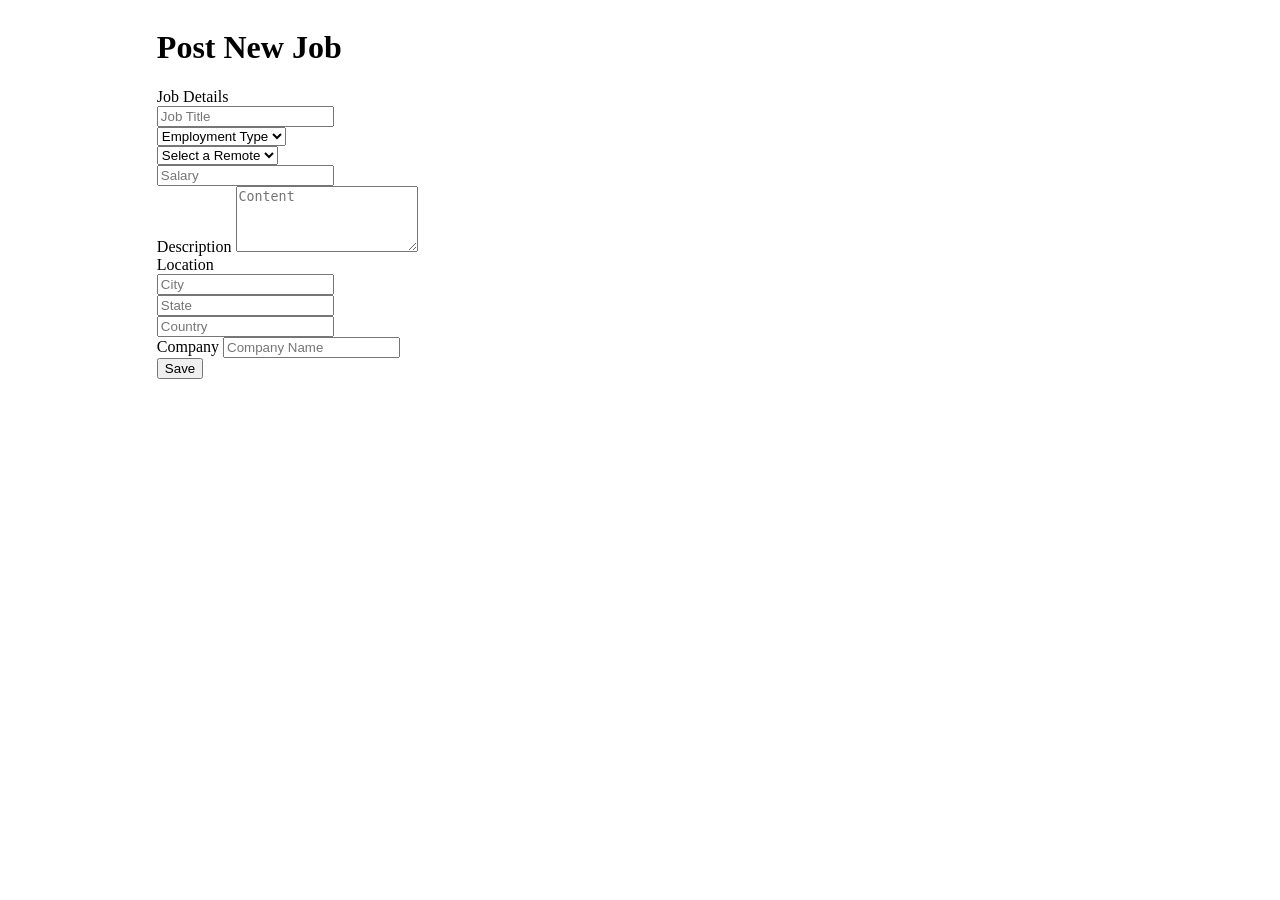
<file: src/main/resources/templates/add-jobs.html>
<!DOCTYPE html>
<html xmlns="http://www.w3.org/1999/xhtml" xmlns:th="http://www.thymeleaf.org" xmlns:sec="http://www.thymeleaf.org/extras/spring-security">
<head>


    <link th:rel="stylesheet" type="text/css" media="all" th:href="@{/summernote/summernote-lite.min.css}"/>
    <link th:rel="stylesheet" th:href="@{/webjars/bootstrap/css/bootstrap.min.css} "/>
    <link rel="stylesheet" type="text/css" media="all"  th:href="@{/css/font-awesome.min.css}" />
    <link rel="stylesheet" type="text/css" media="all"  th:href="@{/css/style.css}" />
    <link rel="stylesheet" type="text/css" media="all"  th:href="@{/css/styles.css}" />
    <meta charset="ISO-8859-1">
    <title>Profile Setup</title>
</head>

<body>

<div style="display: flex">
    <div class="col-md-5 coffee_mug_background">
        <div class="logo_left mt-3 pt-4 ms-5 pl-5">
            <a th:href="@{/}" style="text-decoration: none;">
            <h2 class="logo" style="color: white">
            NextHire <span class="logo_com">.com</span>
            </h2>
            </a>
        </div>
    </div>
    <div class="col-md-7 container myForm">
        <form id="job-main-form" th:action="@{/dashboard/addNew}" th:object="${jobPostActivity}" method="post" class="job-add-form">
            <input hidden type="text" th:field="*{jobPostId}" >
            <input hidden type="text" th:field="*{jobLocationId.Id}" >
            <input hidden type="text" th:field="*{jobCompanyId.Id}" >
            <div class="row">
                <div class="col-lg-12">
                    <div class="d-flex justify-content-center pt-3">
                        <h1 class="heading_font font-weight-bold">Post New Job</h1>
                    </div>
                </div>
            </div>
            <label class="heading_font font_sub_heading_color">Job Details</label>
            <div class="row" >
                <div class="col-lg-12 form-group">
                    <input id="title" type="text" th:field="*{jobTitle}" class="form-control" placeholder="Job Title">
                </div>
            </div>

            <div class="row">
                <div class="col-md-4 form-group">
                    <select id="type" th:field="*{jobType}" class="form-control">
                        <option value="" >Employment Type</option>
                        <option th:value="Full-time" >Full-time</option>
                        <option th:value="Part-time" >Part-time</option>
                        <option th:value="Freelance" >Freelance</option>
                        <option th:value="Internship" >Internship</option>
                    </select>
                </div>
                <div class="col-md-4 form-group">
                    <select id="remote" th:field="*{remote}" class="form-control">
                        <option value="">Select a Remote</option>
                        <option th:value="Remote-Only">Remote-Only</option>
                        <option th:value="Office-Only">Office-Only</option>
                        <option th:value="Partial-Remote"> Partial-Remote</option>
                    </select>
                </div>
                <div class="col-md-4 form-group">
                    <input id="salary" th:field="*{salary}" type="text" class="form-control" placeholder="Salary">
                </div>
            </div>
            <div class="row">
                <div class="col-md-12 form-group">
                    <label class="mt-2 heading_font font_sub_heading_color">Description</label>
                    <textarea type="text" rows="4" id="content" placeholder="Content" class="form-control"
                              th:field="*{descriptionOfJob}" autocomplete="off"></textarea>
                </div>
            </div>

            <label class="mt-2 heading_font font_sub_heading_color">Location</label>
            <div class="row" >
                <div class="col-md-4 form-group">
                    <input th:field="*{jobLocationId.city}" id="city" type="text"  class="form-control" placeholder="City">
                </div>
                <div class="col-md-4 form-group">
                    <input id="state" th:field="*{jobLocationId.state}" type="text"  class="form-control" placeholder="State">
                </div>
                <div class="col-md-4 form-group">
                    <input id="country" th:field="*{jobLocationId.country}" type="text"  class="form-control" placeholder="Country">
                </div>
            </div>
            <div class="row">
                <div class="col-lg-12 form-group">
                    <label class="mt-2 heading_font font_sub_heading_color">Company</label>
                    <input id="companyName" th:field="*{jobCompanyId.name}" type="text" class="form-control" placeholder="Company Name">
                </div>
            </div>

            <div class="row mt-4" >
                <div class="col d-flex justify-content-center">
                    <button type="submit" name="submit" class="btn btn-primary base_button px-4 py-2 mb-5">Save</button>
                </div>
            </div>
        </form>

    </div>
</div>

<script type="text/javascript" th:src="@{/webjars/jquery/jquery.min.js}"></script>
<script type="text/javascript" th:src="@{/webjars/popper.js/umd/popper.min.js}"></script>
<script type="text/javascript" th:src="@{/webjars/bootstrap/js/bootstrap.min.js}"></script>
<script type="text/javascript" th:src="@{/summernote/summernote-lite.min.js}"></script>
<script type="text/javascript" th:src="@{/js/main.js}"></script>

<script>
console.log($('#content'));
    $('#content').summernote({
        height: 100
    });
</script>

</body>
</html>
</file>
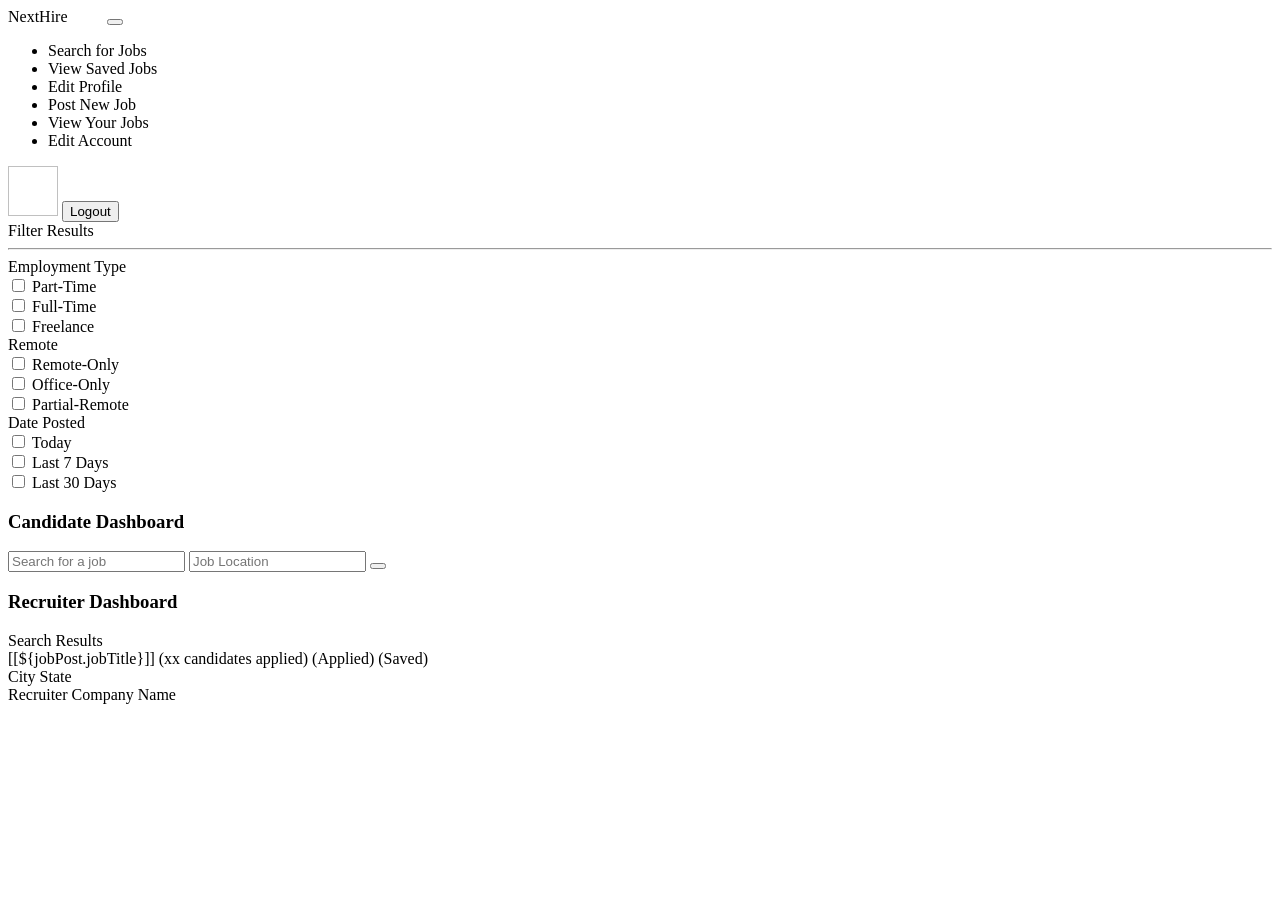
<file: src/main/resources/templates/dashboard.html>
<!DOCTYPE html>
<html xmlns="http://www.w3.org/1999/xhtml"
      xmlns:th="http://www.thymeleaf.org"
      xmlns:layout="http://www.ultraq.net.nz/thymeleaf/layout"
      xmlns:sec="http://www.thymeleaf.org/extras/spring-security">
<head>
    <meta charset="UTF-8"/>
    <title>Dashboard</title>
    <meta charset="utf-8"/>
    <meta http-equiv="x-ua-compatible" content="ie=edge"/>
    <meta name="description" content=""/>
    <meta name="viewport" content="width=device-width, initial-scale=1"/>

    <link rel="stylesheet" type="text/css" media="all" th:href="@{/css/styles.css}"/>
    <link th:rel="stylesheet" th:href="@{/webjars/bootstrap/css/bootstrap.min.css} "/>
    <link th:rel="stylesheet" th:href="@{/webjars/font-awesome/css/all.css}"/>

</head>

<body>
<header class="navbar navbar-expand-lg navbar-dark">
    <label class="mt-2 ms-5 font-weight-bold h5"
    ><a th:href="@{/dashboard/}">NextHire</a
    ><span class="logo_com font-weight-bold h5" style="color: white">
          .com</span
    ></label
    >
    <button
            class="navbar-toggler"
            type="button"
            data-toggle="collapse"
            data-target="#navbarTogglerDemo02"
            aria-controls="navbarTogglerDemo02"
            aria-expanded="false"
            aria-label="Toggle navigation"
    >
        <span class="navbar-toggler-icon"></span>
    </button>

    <div class="collapse navbar-collapse" id="navbarToggler">
        <ul class="navbar-nav m-auto mt-2 mt-lg-0">

            <li class="nav-item active">
                <a sec:authorize="hasAuthority('Job Seeker')" class="nav-link" th:href="@{/dashboard/}"
                ><i class="fas fa-search"></i>Search for Jobs</a
                >
            </li>
            <li class="nav-item ">
                <a sec:authorize="hasAuthority('Job Seeker')" class="nav-link" th:href="@{/saved-jobs/}">
                    <i class="fa-solid fa-eye"></i>View Saved Jobs</a>
            </li>
            <li class="nav-item ">
                <a sec:authorize="hasAuthority('Job Seeker')" class="nav-link" th:href="@{/job-seeker-profile/}">
                    <i class="fa-solid fa-pencil"></i>Edit Profile</a>
            </li>

            <li class="nav-item ">
                <a sec:authorize="hasAuthority('Recruiter')" class="nav-link" th:href="@{/dashboard/add}"
                ><i class="fa-solid fa-file-circle-plus"></i>Post New Job</a
                >
            </li>
            <li class="nav-item active">
                <a sec:authorize="hasAuthority('Recruiter')" class="nav-link" th:href="@{/dashboard/}"
                > <i class="fa-solid fa-eye"></i>View Your Jobs</a
                >
            </li>
            <li class="nav-item ">
                <a sec:authorize="hasAuthority('Recruiter')" class="nav-link" th:href="@{/recruiter-profile/}"
                > <i class="fa-solid fa-pencil"></i>Edit Account</a
                >
            </li>

        </ul>

        <img
                class="rounded-circle me-3"
                height="50px"
                width="50x"
                th:if="${user.photosImagePath!=null}"
                th:src="@{${user?.photosImagePath}}"
        />

        <label th:if="${user.firstName != null && user.lastName != null}"
               th:text="${user.firstName+' '+user.lastName}"
               class="nav-item nav-link px-2 me-3">
        </label>

        <label th:unless="${user.firstName != null && user.lastName != null}" th:text="${username}"
               class="nav-item nav-link px-2 me-3"></label>

        <button class="myBtn-light me-5" onclick="window.location.href='/logout'">Logout</button>
    </div>
</header>

<section class="section">
    <div class="sidenav px-5">

        <div sec:authorize="hasAuthority('Job Seeker')">

            <label class="text-uppercase color-dull font-weight-bold">Filter Results</label>
            <hr/>
            <form id="myForm" th:action="@{/dashboard/}">

                <div class="row">
                    <div class="col-lg-12">
                        <label>Employment Type</label>
                        <div class="form-check">
                            <input
                                    class="form-check-input"
                                    type="checkbox"
                                    th:checked="${partTime}"
                                    id="Part-time"
                                    name="partTime"
                                    th:value="Part-Time"
                            />
                            <label class="form-check-label" for="Part-time">
                                Part-Time
                            </label>
                        </div>
                        <div class="form-check">
                            <input
                                    class="form-check-input"
                                    type="checkbox"
                                    id="full-time"
                                    th:checked="${fullTime}"
                                    name="fullTime"
                                    th:value="Full-Time"
                            />
                            <label class="form-check-label" for="full-time">
                                Full-Time
                            </label>
                        </div>
                        <div class="form-check">
                            <input
                                    class="form-check-input"
                                    type="checkbox"
                                    value=""
                                    id="freelance"
                                    th:value="Freelance"
                                    name="freelance"
                                    th:checked="${freelance}"
                            />
                            <label class="form-check-label" for="freelance">
                                Freelance
                            </label>
                        </div>
                    </div>
                    <div class="col-lg-12">

                        <label>Remote</label>
                        <div class="form-check">
                            <input
                                    class="form-check-input"
                                    type="checkbox"
                                    id="remote-only"
                                    th:value="Remote-Only"
                                    name="remoteOnly"
                                    th:checked="${remoteOnly}"
                            />
                            <label class="form-check-label" for="remote-only">
                                Remote-Only
                            </label>
                        </div>
                        <div class="form-check">
                            <input
                                    class="form-check-input"
                                    type="checkbox"
                                    id="Office-Only"
                                    th:value="Office-Only"
                                    name="officeOnly"
                                    th:checked="${officeOnly}"
                            />
                            <label class="form-check-label" for="Office-Only">
                                Office-Only
                            </label>
                        </div>
                        <div class="form-check">
                            <input
                                    class="form-check-input"
                                    type="checkbox"
                                    id="partial-remote"
                                    th:value="Partial-Remote"
                                    name="partialRemote"
                                    th:checked="${partialRemote}"
                            />
                            <label class="form-check-label" for="partial-remote">
                                Partial-Remote
                            </label>
                        </div>

                    </div>
                    <div class="col-lg-12">
                        <label>Date Posted</label>
                        <div class="form-check">
                            <input
                                    class="form-check-input"
                                    type="checkbox"
                                    id="today"
                                    name="today"
                                    th:checked="${today}"
                            />
                            <label class="form-check-label" for="today"> Today </label>
                        </div>
                        <div class="form-check">
                            <input
                                    class="form-check-input"
                                    type="checkbox"
                                    id="7days"
                                    name="days7"
                                    th:checked="${days7}"
                            />
                            <label class="form-check-label" for="7days">
                                Last 7 Days
                            </label>
                        </div>
                        <div class="form-check">
                            <input
                                    class="form-check-input"
                                    type="checkbox"
                                    id="30days"
                                    name="days30"
                                    th:checked="${days30}"
                            />
                            <label class="form-check-label" for="30days">
                                Last 30 Days
                            </label>
                        </div>
                    </div>
                </div>
                <input id="hidJob" name="job" th:value="${job}" hidden>
                <input id="hidLoc" name="location" th:value="${location}" hidden>
            </form>
        </div>

    </div>


    <article>

        <div class="box" sec:authorize="hasAuthority('Job Seeker')">
            <h1 class="primary-title">Candidate Dashboard</h1>
            <div class="inner">
                <input id="job" class="radius-left" type="text" placeholder="Search for a job" name="job"
                       th:value="${job}"/>
                <input id="loc" class="" type="text" placeholder="Job Location" name="location" th:value="${location}"/>
                <button class="radius-right" type="submit" form="myForm"><i class="fa fa-search"></i></button>
            </div>
        </div>

        <div class="box" sec:authorize="hasAuthority('Recruiter')">
            <h1 class="primary-title">Recruiter Dashboard</h1>
        </div>
        <div class="box mt-3">
            <label class="large-label px-3 mb-3" sec:authorize="hasAuthority('Job Seeker')">Search Results</label>
            <th:block th:each="jobPost:${jobPost}">
                <a
                        th:href="@{/job-details-apply/{id}(id=${jobPost.jobPostId})}"
                        style="text-decoration: none; color: black"
                >
                    <div
                            onclick="window.location=/job-details-apply/{id}(id=${jobPost.jobPostId})"
                            class="job-row"
                    >
                        <div class="row">
                            <div class="col-md-4">
                                <label class="job-title text-left">
                                    [[${jobPost.jobTitle}]]
                                    <span
                                            class="title-span"
                                            sec:authorize="hasAuthority('Recruiter')"
                                            th:text="'('+ @{${jobPost.totalCandidates}}+' Candidates Applied)'"
                                    >(xx candidates applied)</span
                                    >
                                    <span
                                            class="title-span"
                                            sec:authorize="hasAuthority('Job Seeker')"
                                            th:if="${jobPost.isActive == true}"
                                    >(Applied)</span
                                    >
                                    <span
                                            class="title-span"
                                            sec:authorize="hasAuthority('Job Seeker')"
                                            th:if="${jobPost.isSaved == true}"
                                    >(Saved)</span
                                    >
                                </label>
                            </div>
                            <div class="col-md-4 text-center">
                                <label
                                        th:text="${jobPost.jobLocationId.city+', '+ jobPost.jobLocationId.state}"
                                >
                                    City State</label
                                >
                            </div>
                            <div class="col-md-4 text-right">
                                <label th:text="@{${jobPost.jobCompanyId.name}}"
                                >Recruiter Company Name</label
                                >
                            </div>
                        </div>
                    </div>
                </a>
            </th:block>
        </div>
    </article>
</section>

<script
        type="text/javascript"
        th:src="@{/webjars/jquery/jquery.min.js}"
></script>
<script
        type="text/javascript"
        th:src="@{/webjars/bootstrap/js/bootstrap.min.js}"
></script>

<script type="text/javascript" th:src="@{/js/main.js}"></script>
<script>
    $('#job').change(function() {
      $('#hidJob').val($(this).val());
    });
    $('#loc').change(function() {
      $('#hidLoc').val($(this).val());
    });
</script>

</body>
</html>
</file>
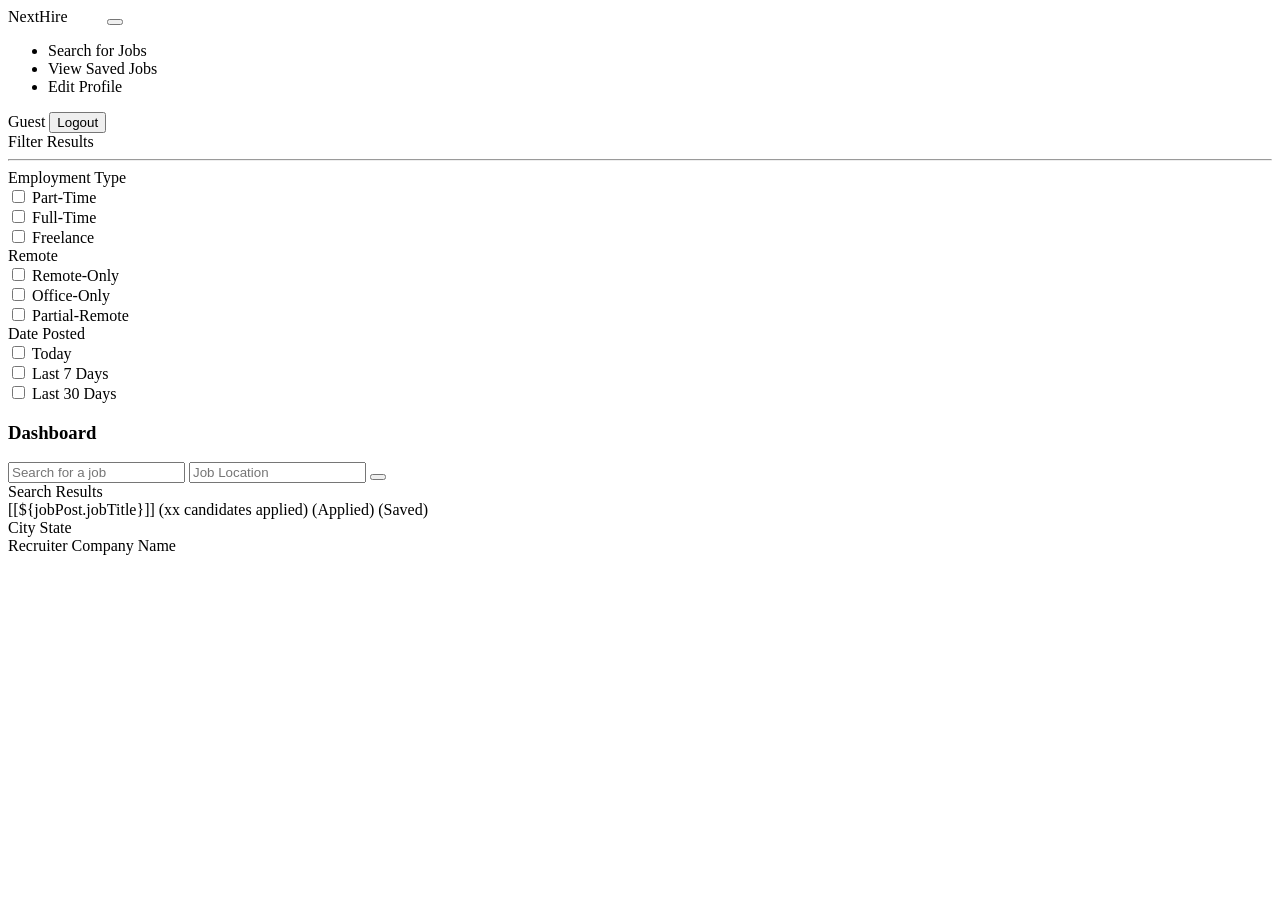
<file: src/main/resources/templates/global-search.html>
<!DOCTYPE html>
<html xmlns="http://www.w3.org/1999/xhtml"
      xmlns:th="http://www.thymeleaf.org"
      xmlns:layout="http://www.ultraq.net.nz/thymeleaf/layout"
      xmlns:sec="http://www.thymeleaf.org/extras/spring-security">
<head>
    <meta charset="UTF-8"/>
    <title>Dashboard</title>
    <meta charset="utf-8"/>
    <meta http-equiv="x-ua-compatible" content="ie=edge"/>
    <meta name="description" content=""/>
    <meta name="viewport" content="width=device-width, initial-scale=1"/>

    <link rel="stylesheet" type="text/css" media="all" th:href="@{/css/styles.css}"/>
    <link th:rel="stylesheet" th:href="@{/webjars/bootstrap/css/bootstrap.min.css} "/>
    <link th:rel="stylesheet" th:href="@{/webjars/font-awesome/css/all.css}"/>

</head>

<body>
<header class="navbar navbar-expand-lg navbar-dark">
    <label class="mt-2 ms-5 font-weight-bold h5"
    ><a th:href="@{/dashboard/}">NextHire</a
    ><span class="logo_com font-weight-bold h5" style="color: white">
          .com</span
    ></label
    >
    <button
            class="navbar-toggler"
            type="button"
            data-toggle="collapse"
            data-target="#navbarTogglerDemo02"
            aria-controls="navbarTogglerDemo02"
            aria-expanded="false"
            aria-label="Toggle navigation"
    >
        <span class="navbar-toggler-icon"></span>
    </button>

    <div class="collapse navbar-collapse" id="navbarToggler">
        <ul class="navbar-nav m-auto mt-2 mt-lg-0">

            <li class="nav-item active">
                <a class="nav-link" th:href="@{/dashboard/}"
                ><i class="fas fa-search"></i>Search for Jobs</a
                >
            </li>
            <li class="nav-item ">
                <a class="nav-link" th:href="@{/saved-jobs/}">
                    <i class="fa-solid fa-eye"></i>View Saved Jobs</a>
            </li>
            <li class="nav-item ">
                <a class="nav-link" th:href="@{/job-seeker-profile/}">
                    <i class="fa-solid fa-pencil"></i>Edit Profile</a>
            </li>


        </ul>

        <label class="nav-item nav-link px-2 me-3">Guest</label>

        <button class="myBtn-light me-5" onclick="window.location.href='/logout'">Logout</button>
    </div>
</header>
<section class="section">
    <div class="sidenav px-5">
        <div>
            <label class="text-uppercase color-dull font-weight-bold">Filter Results</label>
            <hr/>
            <form id="myForm" th:action="@{/global-search/}">
                <div class="row">
                    <div class="col-lg-12">
                        <label>Employment Type</label>
                        <div class="form-check">

                            <input
                                    class="form-check-input"
                                    type="checkbox"
                                    th:checked="${partTime}"
                                    id="part-time"
                                    name="partTime"
                                    th:value="Part-Time"
                            />
                            <label class="form-check-label" for="part-time">
                                Part-Time
                            </label>
                        </div>
                        <div class="form-check">
                            <input
                                    class="form-check-input"
                                    type="checkbox"
                                    id="full-time"
                                    th:checked="${fullTime}"
                                    name="fullTime"
                                    th:value="Full-Time"
                            />
                            <label class="form-check-label" for="full-time">
                                Full-Time
                            </label>
                        </div>
                        <div class="form-check">
                            <input
                                    class="form-check-input"
                                    type="checkbox"
                                    value=""
                                    id="freelance"
                                    th:value="Freelance"
                                    name="freelance"
                                    th:checked="${freelance}"
                            />
                            <label class="form-check-label" for="freelance">
                                Freelance
                            </label>
                        </div>
                    </div>
                    <div class="col-lg-12 mt-5">
                        <label>Remote</label>
                        <div class="form-check">
                            <input
                                    class="form-check-input"
                                    type="checkbox"
                                    id="remote-only"
                                    th:value="Remote-Only"
                                    name="remoteOnly"
                                    th:checked="${remoteOnly}"
                            />
                            <label class="form-check-label" for="remote-only">
                                Remote-Only
                            </label>
                        </div>
                        <div class="form-check">
                            <input
                                    class="form-check-input"
                                    type="checkbox"
                                    id="Office-Only"
                                    th:value="Office-Only"
                                    name="officeOnly"
                                    th:checked="${officeOnly}"
                            />
                            <label class="form-check-label" for="Office-Only">
                                Office-Only
                            </label>
                        </div>
                        <div class="form-check">
                            <input
                                    class="form-check-input"
                                    type="checkbox"
                                    id="partial-remote"
                                    th:value="Partial-Remote"
                                    name="partialRemote"
                                    th:checked="${partialRemote}"
                            />
                            <label class="form-check-label" for="partial-remote">
                                Partial-Remote
                            </label>
                        </div>
                    </div>
                    <div class="col-lg-12 mt-5 mb-5">
                        <label>Date Posted</label>
                        <div class="form-check">
                            <input
                                    class="form-check-input"
                                    type="checkbox"
                                    id="today"
                                    name="today"
                                    th:checked="${today}"
                            />
                            <label class="form-check-label" for="today"> Today </label>
                        </div>
                        <div class="form-check">
                            <input
                                    class="form-check-input"
                                    type="checkbox"
                                    id="7days"
                                    name="days7"
                                    th:checked="${days7}"
                            />
                            <label class="form-check-label" for="7days">
                                Last 7 Days
                            </label>
                        </div>
                        <div class="form-check">
                            <input
                                    class="form-check-input"
                                    type="checkbox"
                                    id="30days"
                                    name="days30"
                                    th:checked="${days30}"
                            />
                            <label class="form-check-label" for="30days">
                                Last 30 Days
                            </label>
                        </div>
                    </div>
                </div>
                <input id="hidJob" name="job" th:value="${job}" hidden>
                <input id="hidLoc" name="location" th:value="${location}" hidden>
            </form>
        </div>
    </div>

    <article>
        <div class="box">
            <h1 class="primary-title">Dashboard</h1>
            <div class="inner">
                <input id="job" class="radius-left" type="text" placeholder="Search for a job" name="job"
                       th:value="${job}"/>
                <input id="loc" class="" type="text" placeholder="Job Location" name="location" th:value="${location}"/>
                <button class="radius-right" type="submit" form="myForm"><i class="fa fa-search"></i></button>
            </div>
        </div>

        <div class="box mt-3">
            <label class="large-label px-3 mb-3">Search Results</label>
            <th:block th:each="jobPost:${jobPost}">
                <a th:href="@{/job-details-apply/{id}(id=${jobPost.jobPostId})}"
                   style=" text-decoration:none; color:black;">
                    <div onclick="window.location=/job-details-apply/{id}(id=${jobPost.jobPostId})" class="job-row">
                        <div class="row ">
                            <div class="col-md-4">
                                <label class="job-title text-left">
                                    [[${jobPost.jobTitle}]]
                                    <span class="title-span" sec:authorize="hasAuthority('Recruiter')"
                                          th:text="'('+ @{${jobPost.totalCandidates}}+' Candidates Applied)'">(xx candidates applied)</span>
                                    <span class="title-span" sec:authorize="hasAuthority('Job Seeker')"
                                          th:if="${jobPost.isActive == true}">(Applied)</span>
                                    <span class="title-span" sec:authorize="hasAuthority('Job Seeker')"
                                          th:if="${jobPost.isSaved == true}">(Saved)</span>

                                </label>
                            </div>
                            <div class="col-md-4 text-center">
                                <label th:text="${jobPost.jobLocationId.city+', '+ jobPost.jobLocationId.state}">
                                    City State</label>
                            </div>
                            <div class="col-md-4 text-right">
                                <label th:text="@{${jobPost.jobCompanyId.name}}">Recruiter Company Name</label>
                            </div>
                        </div>
                    </div>
                </a>
            </th:block>
        </div>

    </article>


</section>

<!--/ bradcam_area  -->


<script
        type="text/javascript"
        th:src="@{/webjars/jquery/jquery.min.js}"
></script>
<script
        type="text/javascript"
        th:src="@{/webjars/popper.js/umd/popper.min.js}"
></script>
<script
        type="text/javascript"
        th:src="@{/webjars/bootstrap/js/bootstrap.min.js}"
></script>
<script type="text/javascript" th:src="@{/js/main.js}"></script>

<script>

    $('#job').change(function() {
      $('#hidJob').val($(this).val());
    });
    $('#loc').change(function() {
      $('#hidLoc').val($(this).val());
    });
</script>
</body>
</html>
</file>
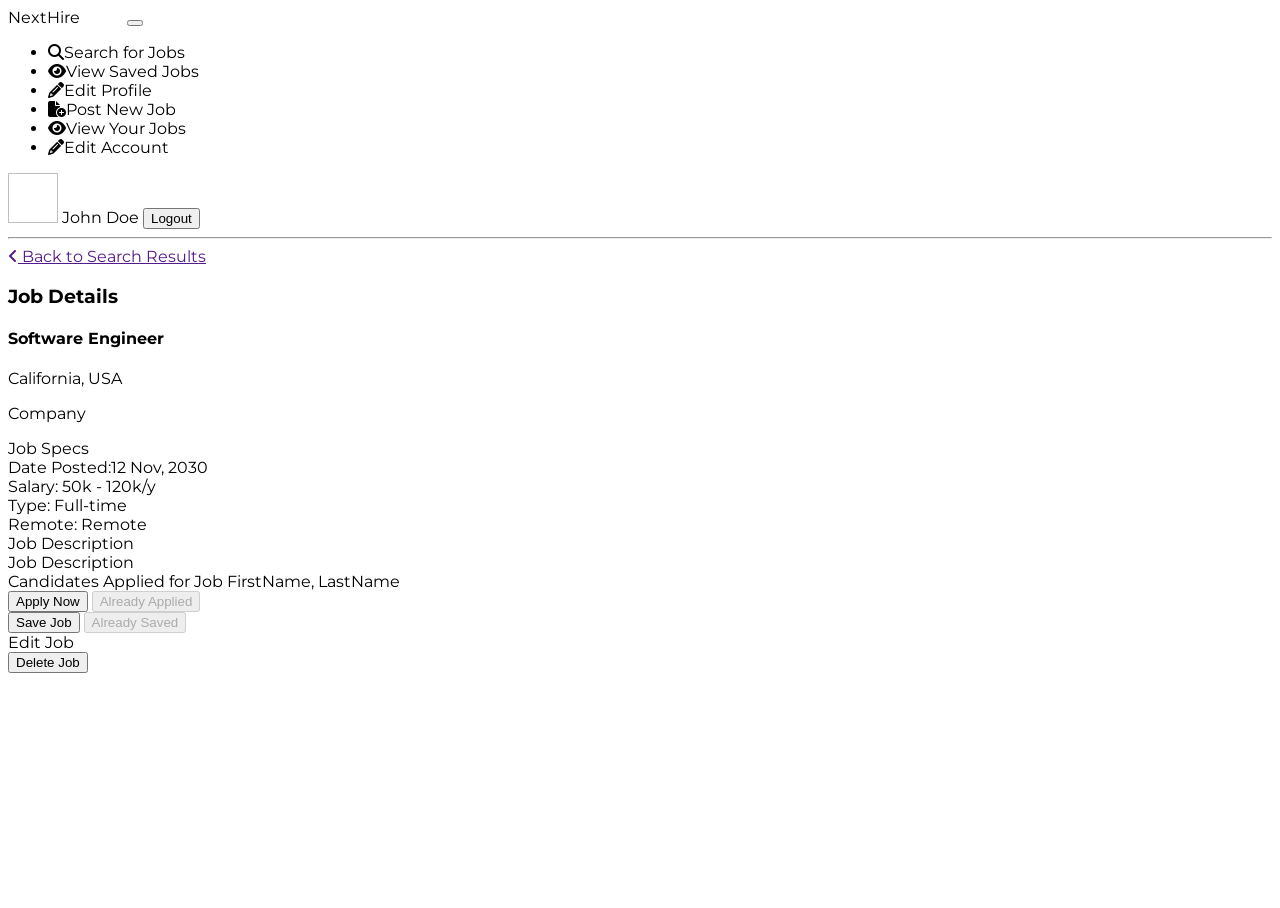
<file: src/main/resources/templates/job-details.html>
<!DOCTYPE html>
<html lang="en" xmlns="http://www.w3.org/1999/xhtml" xmlns:th="https://www.thymeleaf.org/" xmlns:sec="http://www.thymeleaf.org/extras/spring-security" style="height: 100%">
<head>
    <meta charset="UTF-8"/>
    <title>Candidate Dashboard</title>
    <meta charset="utf-8"/>
    <meta http-equiv="x-ua-compatible" content="ie=edge"/>
    <meta name="description" content=""/>
    <meta name="viewport" content="width=device-width, initial-scale=1"/>


    <link rel="stylesheet" type="text/css" media="all" th:href="@{/css/styles.css}"/>
    <link th:rel="stylesheet" th:href="@{/webjars/bootstrap/css/bootstrap.min.css} "/>
    <link rel="stylesheet" type="text/css" media="all" th:href="@{/css/font-awesome.min.css}"/>
    <link href='https://fonts.googleapis.com/css?family=Montserrat' rel='stylesheet'>
    <link rel="stylesheet" href="https://cdnjs.cloudflare.com/ajax/libs/font-awesome/6.1.1/css/all.min.css">
</head>

<body th:object="${jobDetails}" style="font-family: 'Montserrat';height: 100%">

<header class="navbar navbar-expand-lg navbar-dark">
    <label class="mt-2 ms-5 font-weight-bold h5"
    ><a th:href="@{/dashboard/}">NextHire</a
    ><span class="logo_com font-weight-bold h5" style="color: white">
          .com</span
    ></label
    >
    <button
            class="navbar-toggler"
            type="button"
            data-toggle="collapse"
            data-target="#navbarTogglerDemo02"
            aria-controls="navbarTogglerDemo02"
            aria-expanded="false"
            aria-label="Toggle navigation"
    >
        <span class="navbar-toggler-icon"></span>
    </button>

    <div class="collapse navbar-collapse" id="navbarToggler">
        <ul class="navbar-nav m-auto mt-2 mt-lg-0">

            <li class="nav-item active">
                <a sec:authorize="hasAuthority('Job Seeker')" class="nav-link" th:href="@{/dashboard/}"
                ><i class="fas fa-search"></i>Search for Jobs</a
                >
            </li>
            <li class="nav-item ">
                <a sec:authorize="hasAuthority('Job Seeker')" class="nav-link" th:href="@{/saved-jobs/}">
                    <i class="fa-solid fa-eye"></i>View Saved Jobs</a>
            </li>
            <li class="nav-item ">
                <a sec:authorize="hasAuthority('Job Seeker')" class="nav-link" th:href="@{/job-seeker-profile/}">
                    <i class="fa-solid fa-pencil"></i>Edit Profile</a>
            </li>

            <li class="nav-item ">
                <a sec:authorize="hasAuthority('Recruiter')" class="nav-link" th:href="@{/dashboard/add}"
                ><i class="fa-solid fa-file-circle-plus"></i>Post New Job</a
                >
            </li>
            <li class="nav-item active">
                <a sec:authorize="hasAuthority('Recruiter')" class="nav-link" th:href="@{/dashboard/}"
                > <i class="fa-solid fa-eye"></i>View Your Jobs</a
                >
            </li>
            <li class="nav-item ">
                <a sec:authorize="hasAuthority('Recruiter')" class="nav-link" th:href="@{/recruiter-profile/}"
                > <i class="fa-solid fa-pencil"></i>Edit Account</a
                >
            </li>

        </ul>
        <img
                class="rounded-circle me-3"
                height="50px"
                width="50x"
                th:src="@{${user.photosImagePath}}"
        />
        <label th:text="${user.firstName+' '+user.lastName}" class="nav-item nav-link px-2 me-3">John Doe</label>

        <button class="myBtn-light me-5" onclick="window.location.href='/logout'">Logout</button>
    </div>
</header>


<!-- header-end -->
<section class="section">
    <!--    Side Bar Starts here    -->
    <div class="sidenav px-5">
        <div>
            <hr/>
        </div>
    </div>
    <article>
        <div class="box px-3">
            <a class="mt-3 ms-3 primary" id="back-link"><i class="fa-solid fa-angle-left me-1"></i> Back to Search
                Results </a>
            <h1 class="primary-title mt-3"> Job Details </h1>
            <div class="ms-3">
                <h4 th:text="${jobDetails.jobTitle}" class="job-title text-left">Software Engineer</h4>
                <div class="mt-1">
                    <p th:text="${jobDetails.jobLocationId.city+', '+ jobDetails.jobLocationId.state}"
                       class="m-0"> California, USA</p>
                    <p th:text="${jobDetails.jobCompanyId.name}">Company</p>
                </div>
            </div>
        </div>

        <div class="box mt-3">
            <label class="large-label px-3 mt-3"> Job Specs </label>

            <div class="job-row">
                <div class="row ">
                    <div class="col-md-3">
                        <label class="text-left">Date Posted:<span
                                th:text="${jobDetails.postedDate}">12 Nov, 2030</span></label>
                    </div>
                    <div class="col-md-3 text-center">
                        <label> Salary: <span th:text="${jobDetails.salary}">50k - 120k/y</span></label>
                    </div>
                    <div class="col-md-3 text-center">
                        <label>Type: <span th:text="${jobDetails.jobType}"> Full-time</span></label>
                    </div>
                    <div class="col-md-3 text-right">
                        <label>Remote: <span th:text="${jobDetails.remote}">Remote</span></label>
                    </div>
                </div>
            </div>

            <div class="px-3 mb-3" sec:authorize="hasAuthority('Job Seeker')">
                <label class="large-label "> Job Description </label>
                <div th:utext="${jobDetails.descriptionOfJob}"></div>
            </div>



            <div class="px-3 mb-3" sec:authorize="hasAuthority('Recruiter')">
                <div class="row">
                    <div class="col-md-9">
                        <label class="large-label "> Job Description </label>
                        <div th:utext="${jobDetails.descriptionOfJob}"></div>
                    </div>
                    <div class="col-md-3 centerCandidate">
                        <div class="candidatesApplied">
                            <label>Candidates Applied for Job</label>
                            <th:block th:each="applyList:${applyList}">
                                <a th:href="@{/job-seeker-profile/{id}(id=${applyList.userId.userAccountId})}"
                                   class="white"
                                   th:text="${applyList.userId.firstName+', '+applyList.userId.lastName}">FirstName,
                                    LastName</a>
                            </th:block>
                        </div>
                    </div>
                </div>
            </div>

            <div class="mt-3 px-3" sec:authorize="hasAuthority('Job Seeker')">
                <div class="row">
                    <div class="col-md-3">
                        <form th:action="@{/job-details/apply/{id}(id=${jobDetails.jobPostId})}" th:object="${applyJob}"
                              method="post">
                            <button class="btn-sec btn-red w-100" type="submit" th:if="${alreadyApplied == false}">Apply
                                Now
                            </button>
                            <button class="btn-sec btn-red w-100" disabled th:if="${alreadyApplied == true}">Already
                                Applied
                            </button>
                        </form>
                    </div>
                    <div class="col-md-3">
                        <form th:action="@{/job-details/save/{id}(id=${jobDetails.jobPostId})}" th:object="${applyJob}"
                              method="post">
                            <button class="btn-sec btn-black w-100" type="submit" th:if="${alreadySaved == false}">Save
                                Job
                            </button>
                            <button class="btn-sec btn-black w-100" disabled th:if="${alreadySaved == true}">Already
                                Saved
                            </button>
                        </form>
                    </div>
                </div>
            </div>

            <div class="mt-3 px-3" sec:authorize="hasAuthority('Recruiter')">
                <div class="row">
                    <div class="col-md-3">
                        <a th:href="@{/dashboard/edit/{id}(id=${jobDetails.jobPostId})}"
                        class="btn-sec btn-red w-100">
                        Edit Job
                        </a>
                    </div>
                    <div class="col-md-3">
                        <form th:action="@{/dashboard/deleteJob/{id}(id=${jobDetails.jobPostId})}" method="post">
                            <button class="btn-sec btn-black w-100" type="submit">Delete Job</button>
                        </form>
                    </div>
                </div>
            </div>
        </div>

    </article>
</section>


<script type="text/javascript" th:src="@{/webjars/jquery/jquery.min.js}"></script>
<script type="text/javascript" th:src="@{/webjars/popper.js/umd/popper.min.js}"></script>
<script type="text/javascript" th:src="@{/webjars/bootstrap/js/bootstrap.min.js}"></script>
<script type="text/javascript" th:src="@{/js/main.js}"></script>
<script>
    var element = document.getElementById('back-link');
    element.setAttribute('href', document.referrer);
    element.onclick = function() {
      history.back();
      return false;
    }
</script>
</body>
</html>
</file>
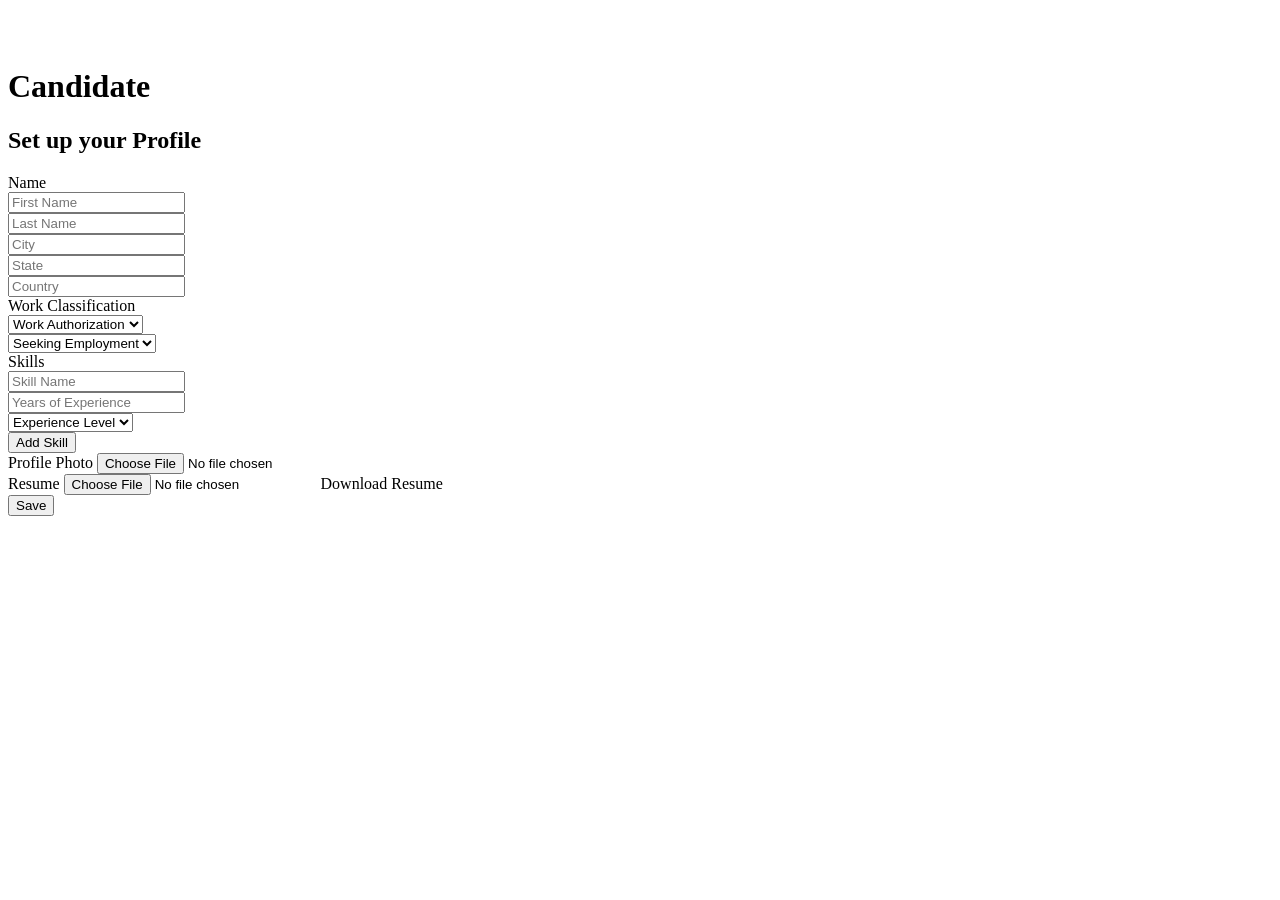
<file: src/main/resources/templates/job-seeker-profile.html>
<!DOCTYPE html>
<html lang="en" xmlns="http://www.w3.org/1999/xhtml" xmlns:th="https://www.thymeleaf.org/" xmlns:sec="http://www.thymeleaf.org/extras/spring-security">
<head>
    <link
            th:rel="stylesheet"
            th:href="@{/webjars/bootstrap/css/bootstrap.min.css} "
    />
    <link
            rel="stylesheet"
            type="text/css"
            media="all"
            th:href="@{/css/font-awesome.min.css}"
    />
    <link
            rel="stylesheet"
            type="text/css"
            media="all"
            th:href="@{/css/styles.css}"
    />
    <link
            href="https://fonts.googleapis.com/css?family=Montserrat"
            rel="stylesheet"
    />
    <meta charset="ISO-8859-1"/>
    <title>Profile Setup</title>
</head>

<body>
<div class="row" style="margin-right:0; ">
    <div class="col-5 coffee_mug_background">
        <div class="logo_left mt-3 pt-4 ms-5 pl-5">
            <a th:href="@{/}" style="text-decoration: none;">
            <h2 class="logo" style="color: white">
            NextHire <span class="logo_com">.com</span>
            </h2>
            </a>
        </div>
    </div>
    <div class="col-7">
        <div class="myForm">
            <form
                    th:action="@{/job-seeker-profile/addNew}"
                    th:object="${profile}"
                    method="post"
                    enctype="multipart/form-data"
            >
                <div class="row" style="margin-right:0; margin-left:0;">
                    <div class="col-md-12">
                        <div class="d-flex justify-content-center pt-3">
                            <h1 class="heading_font font-weight-bold">Candidate</h1>
                        </div>
                    </div>
                    <div class="col-md-12">
                        <div>
                            <h2 class="heading_font d-flex justify-content-center">
                                Set up your Profile
                            </h2>
                        </div>
                    </div>
                    <div class="col-md-12">
                        <label class="heading_font font_sub_heading_color">Name</label>
                        <div class="row">
                            <div class="col-md-6 pr-1">
                                <input

                                        id="user_account_id"
                                        th:field="*{userAccountId}"
                                        name="userAccountId"
                                        type="text"
                                        hidden
                                />
                                <input
                                        placeholder="First Name"
                                        id="firstName"
                                        th:field="*{firstName}"
                                        name="firstName"
                                        type="text"
                                        class="form-control"
                                />
                            </div>
                            <div class="col-md-6 pl-1">
                                <input
                                        placeholder="Last Name"
                                        id="lastName"
                                        name="lastName"
                                        th:field="*{lastName}"
                                        type="text"
                                        class="form-control"
                                />
                            </div>
                        </div>
                        <div class="row ">
                            <div class="col-md-4 pr-1">
                                <input
                                        placeholder="City"
                                        name="city"
                                        th:field="*{city}"
                                        type="text"
                                        class="form-control"
                                />
                            </div>
                            <div class="col-md-4 px-1">
                                <input
                                        placeholder="State"
                                        name="state"
                                        type="text"
                                        th:field="*{state}"
                                        class="form-control"
                                />
                            </div>
                            <div class="col-md-4 pl-1">
                                <input
                                        placeholder="Country"
                                        name="country"
                                        th:field="*{country}"
                                        type="text"
                                        class="form-control"
                                />
                            </div>
                        </div>
                        <label class="mt-3 heading_font font_sub_heading_color"
                        >Work Classification</label
                        >
                        <div class="row">
                            <div class="form-group col-md-6 pr-1">
                                <select
                                        required
                                        class="form-control"
                                        name="workAuthorization"
                                        th:field="*{workAuthorization}"
                                >
                                    <option value="" selected>Work Authorization</option>
                                    <option value="US Citizen">US Citizen</option>
                                    <option value="Canadian Citizen">Canadian Citizen</option>
                                    <option value="Green Card">Green Card</option>
                                    <option value="H1 Visa">H1 Visa</option>
                                    <option value="TN Permit">TN Permit</option>
                                </select>
                            </div>
                            <div class="form-group col-md-6 pl-1">
                                <select
                                        required
                                        class="form-control"
                                        name="employmentType"
                                        th:field="*{employmentType}"
                                >
                                    <option value="" selected>Seeking Employment</option>
                                    <option value="Full-Time">Full-time</option>
                                    <option value="Part-Time">Part-time</option>
                                    <option value="Freelance">Freelance</option>
                                </select>
                            </div>
                        </div>
                        <label class=" heading_font font_sub_heading_color"
                        >Skills</label
                        >
                        <div class="parent" th:each="skills, iterStat : *{skills}">
                            <div id="skill-repeat">
                                <div class="row">
                                    <div class="col-md-4 pr-1">
                                        <input
                                                type="text"
                                                th:field="*{skills[__${iterStat.index}__].id}"
                                                hidden
                                        />
                                        <input
                                                placeholder="Skill Name"
                                                type="text"
                                                class="form-control"
                                                th:field="*{skills[__${iterStat.index}__].name}"
                                        />
                                    </div>
                                    <div class="col-md-4 px-1">
                                        <input
                                                placeholder="Years of Experience"
                                                type="text"
                                                class="form-control"
                                                th:field="*{skills[__${iterStat.index}__].yearsOfExperience}"
                                        />
                                    </div>
                                    <div class="form-group col-md-4 pl-1">
                                        <select
                                                required
                                                class="form-control"
                                                th:field="*{skills[__${iterStat.index}__].experienceLevel}"
                                        >
                                            <option value="Experience Level" selected>Experience Level</option>
                                            <option value="Beginner">Beginner</option>
                                            <option value="Intermediate">Intermediate</option>
                                            <option value="Advance">Advance</option>
                                        </select>
                                    </div>
                                </div>
                            </div>
                        </div>

                        <div class="row gutters" sec:authorize="hasAuthority('Job Seeker')">
                            <div class="col-xl-12 col-lg-12 col-md-12 col-sm-12 col-12">
                                <div class="text-left mt-2">
                                    <button
                                            type="button"
                                            class="btn btn-outline-secondary"
                                            id="addSkill"
                                    >
                                        Add Skill
                                    </button>
                                </div>
                            </div>
                        </div>

                        <div class="row mt-2">
                            <div class="col-md-5 me-5" sec:authorize="hasAuthority('Job Seeker')">
                                <label class="heading_font font_sub_heading_color">
                                    Profile Photo</label
                                >
                                <input
                                        type="file"
                                        name="image"
                                        class="form-control"
                                        accept="image/png, image/jpeg"
                                />
                                <input type="text" name="profilePhoto" th:field="*{profilePhoto}" class="form-control"
                                       hidden/>

                            </div>
                            <div class="col-md-5 me-5">
                                <label class="heading_font font_sub_heading_color">
                                    Resume</label
                                >
                                <input
                                        sec:authorize="hasAuthority('Job Seeker')"
                                        type="file"
                                        name="pdf"
                                        class="form-control"
                                        required="true"
                                        accept="application/pdf"
                                />
                                <input type="text" name="resume" th:field="*{resume}" class="form-control" hidden/>
                                <a sec:authorize="hasAuthority('Recruiter')"
                                   th:href="@{|/job-seeker-profile/downloadResume?fileName=${profile.resume}&&userID=${profile.userAccountId}|}">Download
                                    Resume</a>
                            </div>
                        </div>

                        <div class="row mt-3 col d-flex justify-content-center"
                             sec:authorize="hasAuthority('Job Seeker')">
                            <div class="text-right">
                                <button
                                        type="submit"
                                        id="submit2"
                                        name="submit"
                                        class="btn btn-primary base_button px-4 py-2"
                                >
                                    Save
                                </button>
                            </div>
                        </div>
                    </div>
                </div>
            </form>
        </div>
    </div>
</div>
<div sec:authorize="hasAuthority('Recruiter')">

</div>
</body>
<script
        type="text/javascript"
        th:src="@{/webjars/jquery/jquery.min.js}"
></script>
<script
        type="text/javascript"
        th:src="@{/webjars/popper.js/umd/popper.min.js}"
></script>
<script
        type="text/javascript"
        th:src="@{/webjars/bootstrap/js/bootstrap.min.js}"
></script>
<script type="text/javascript" th:src="@{/js/main.js}"></script>
<script sec:authorize="hasAuthority('Recruiter')">
    console.log("Disable inputs");
  $("input").prop( "disabled", true );
   $("select").prop( "disabled", true );
       $("button").prop( "disabled", true );
</script>
<script>


    var counter = 0;
     $(document).on("click", "#addSkill", function (e) {
       e.preventDefault();
       counter++;
        var newRow = jQuery("<div id='skill-repeat'><div class='row'>"+
                   "    <div class='col-md-4 pr-1'>"+
                   "     <input"+
                   "        hidden type='text'"+
                   "        class='form-control' "+
                   "        name='skills["+counter+"].Id'"+
                   "      />"+
                   "      <input"+
                   "        placeholder='Skill Name'"+
                   "        type='text'"+
                   "        class='form-control'"+
                   "        name='skills["+counter+"].name'"+
                   "      />"+
                   "    </div>"+
                   "    <div class='col-md-4 px-1'>"+
                   "      <input"+
                   "        placeholder='Years of Experience'"+
                   "        type='text'"+
                   "        class='form-control'"+
                   "        name='skills["+counter+"].yearsOfExperience'"+
                   "      />"+
                   "    </div>"+
                   "    <div class='form-group col-md-4 pl-1'>"+
                   "      <select"+
                   "        required"+
                   "        class='form-control'"+
                   "        name='skills["+counter+"].experienceLevel'"+
                   "      >"+
                   "        <option selected>Experience Level</option>"+
                   "        <option value='Beginner'>Beginner</option>"+
                   "        <option value='Intermediate'>Intermediate</option>"+
                   "        <option value='Advance'>Advance</option>"+
                   "      </select>"+
                   "    </div>"+
                   "  </div>"+
                   "</div>");
        console.log(newRow);
       $('#skill-repeat')
         .parent('div.parent')
         .append(newRow);

     });
</script>
</html>
</file>
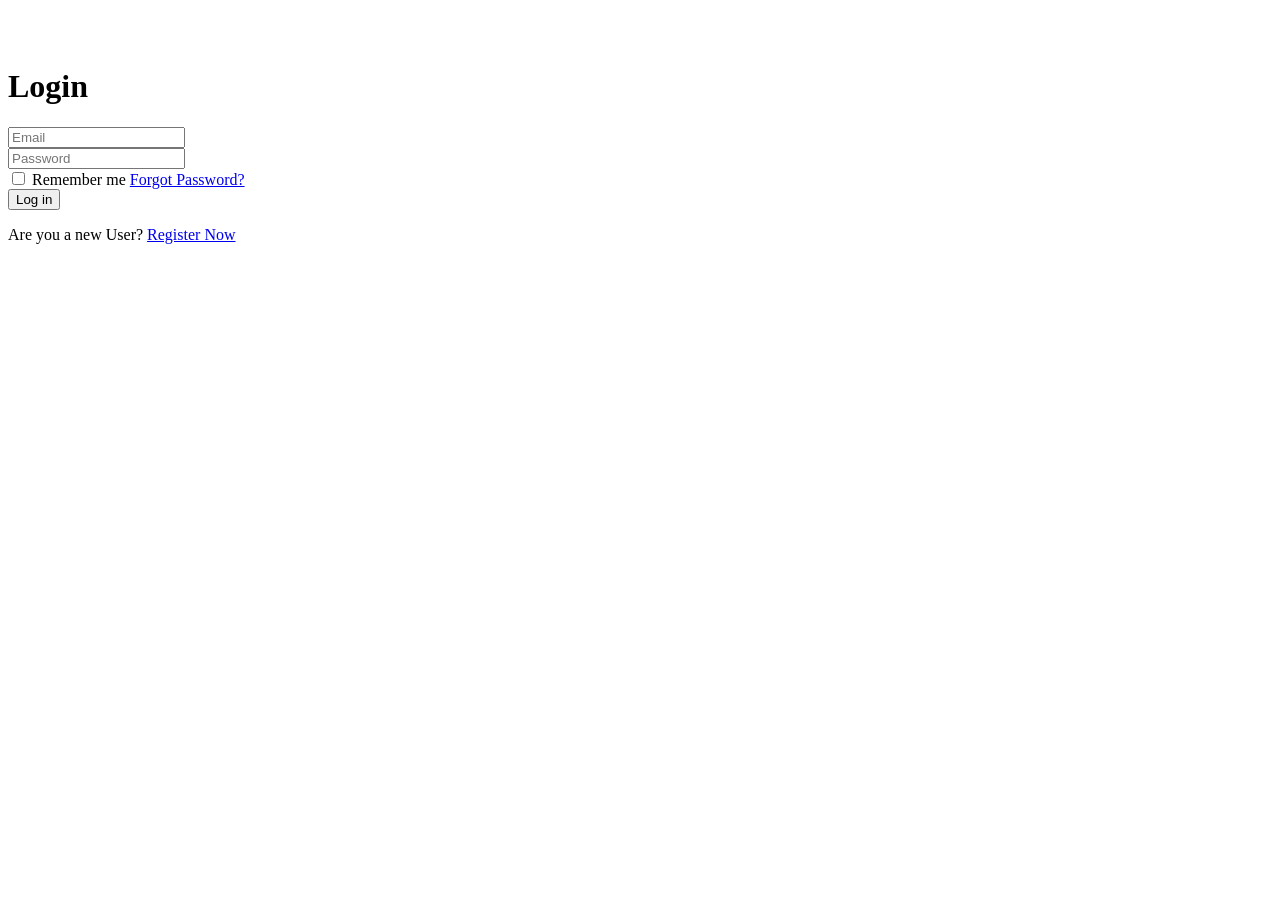
<file: src/main/resources/templates/login.html>
<!DOCTYPE html>
<html xmlns="http://www.w3.org/1999/xhtml"
      xmlns:th="http://www.thymeleaf.org">
  <head>
    <link
      rel="stylesheet"
      type="text/css"
      media="all"
      th:href="@{/css/style.css}"
    />
    <link
      th:rel="stylesheet"
      th:href="@{/webjars/bootstrap/css/bootstrap.min.css} "
    />
    <link
      rel="stylesheet"
      type="text/css"
      media="all"
      th:href="@{/css/font-awesome.min.css}"
    />
    <link
      rel="stylesheet"
      type="text/css"
      media="all"
      th:href="@{/css/styles.css}"
    />
    <meta charset="ISO-8859-1" />
    <title>Login</title>
  </head>

  <body>

    <div class="row" style="margin-right:0">
      <div class="col-md-6">
        <div class="coffee_mug_background">
          <div class="logo_left mt-3 pt-4 ms-5 pl-5">
            <a th:href="@{/}" style="text-decoration: none;">
            <h2 class="logo" style="color: white">
              NextHire <span class="logo_com">.com</span></h2>
            </a>
          </div>
        </div>
      </div>
      <div class="col-md-6">
        <div class="myForm" style="align-items:center">
          <form th:action="@{/login}" th:object="${user}" method="post">
            <h1 class="text-center bold font-weight-bold mb-4">Login</h1>
            <div class="form-group">
              <input
                placeholder="Email"
                name="username"
                field="{email}"
                type="email"
                class="form-control"
                required
              />
            </div>
            <div class="form-group">
              <input
                placeholder="Password"
                name="password"
                field="{password}"
                type="password"
                class="form-control"
                required
              />
            </div>
            <div class="clearfix mb-4">
              <label class="float-left form-check-label"
                ><input type="checkbox" /> Remember me</label
              >
              <a href="#" class="color-text float-right">Forgot Password?</a>
            </div>
            <div class="form-group">
              <button type="submit" class="myBtn">Log in</button>
            </div>

            <p class="text-center">
              Are you a new User?
              <a
                class="color-text"
                href="#"
                th:href="@{/register}"
              >
                Register Now</a
              >
            </p>
          </form>
        </div>
      </div>
    </div>
  </body>
  <script
    type="text/javascript"
    th:src="@{/webjars/jquery/jquery.min.js}"
  ></script>
  <script
    type="text/javascript"
    th:src="@{/webjars/popper.js/umd/popper.min.js}"
  ></script>
  <script
    type="text/javascript"
    th:src="@{/webjars/bootstrap/js/bootstrap.min.js}"
  ></script>
  <script type="text/javascript" th:src="@{/js/main.js}"></script>
</html>
</file>
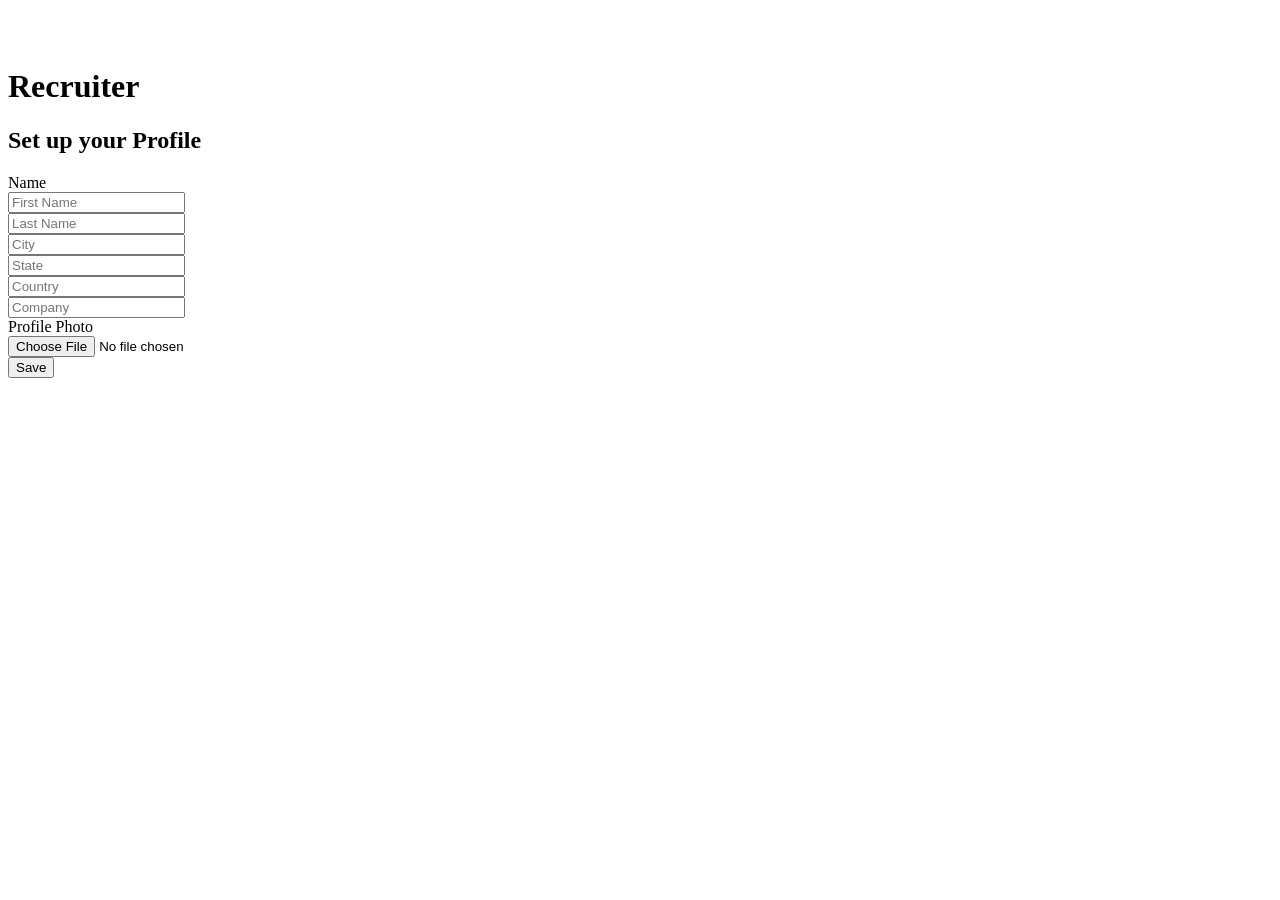
<file: src/main/resources/templates/recruiter_profile.html>
<!DOCTYPE html>
<html xmlns:th="http://www.w3.org/1999/xhtml">
<head>
    <link th:rel="stylesheet" th:href="@{/webjars/bootstrap/css/bootstrap.min.css} "/>
    <link rel="stylesheet" type="text/css" media="all"  th:href="@{/css/font-awesome.min.css}" />
    <link rel="stylesheet" type="text/css" media="all"  th:href="@{/css/style.css}" />
    <link rel="stylesheet" type="text/css" media="all"  th:href="@{/css/styles.css}" />
   <meta charset="UTF-8" />
    <meta name="viewport" content="width=device-width, initial-scale=1" />
    <title>Profile Setup</title>
</head>

<body>
<div class="row" style="margin-right:0">
    <div class="col-5 coffee_mug_background">
        <div class="logo_left mt-3 pt-4 ms-5 pl-5">
            <a th:href="@{/}" style="text-decoration: none;">
            <h2 class="logo" style="color: white">
            NextHire <span class="logo_com">.com</span>
            </h2>
            </a>
        </div>
    </div>
    <div class=" col-7">
        <div class="myForm">
            <form th:action="@{/recruiter-profile/addNew}" th:object="${profile}" method="post" enctype="multipart/form-data"
            >
                <div class="row gutters ">
                    <div class="row mt-5">
                        <div class="col-md-12">
                            <div class="d-flex justify-content-center ">
                                <h1 class="heading_font font-weight-bold">
                                    Recruiter
                                </h1>
                            </div>
                        </div>
                        <div class="row">
                            <div class="col-md-12">
                                <div >
                                    <h2 class="d-flex justify-content-center heading_font">
                                        Set up your Profile
                                    </h2>
                                </div>
                            </div>

                            <div class="card-body ms-2.5">
                                <label class="heading_font font_sub_heading_color">Name</label>
                                <div class="row ">
                                    <div class="col-md-6 pr-1">
                                        <input placeholder="First Name" id="firstName" th:field="*{firstName}"  name="firstName"  type="text" class="form-control"  />
                                    </div>
                                    <div class="col-md-6 pl-1">
                                        <input placeholder="Last Name" id="lastName" name="lastName" th:field="*{lastName}" type="text" class="form-control"  />
                                    </div>
                                </div>
                                <div class="row " >
                                    <div class="col-md-4 pr-1">
                                        <input placeholder="City" name="city" th:field="*{city}" type="text" class="form-control"  />
                                    </div>
                                    <div class="col-md-4 px-1">
                                        <input placeholder="State" name="state" type="text" th:field="*{state}" class="form-control"  />
                                    </div>
                                    <div class="col-md-4 pl-1">
                                        <input placeholder="Country" name="country" th:field="*{country}" type="text" class="form-control"  />
                                    </div>
                                </div>
                                <div class="row " >
                                    <div class="col">
                                        <input placeholder="Company" id="company" name="company" th:field="*{company}" type="text" class="form-control"  />
                                    </div>
                                </div>
                                <label class="heading_font font_sub_heading_color mt-2">Profile Photo</label>
                                <div class="row" >

                                    <div class="col" >
                                        <input type="file" name="image" class="form-control" accept="image/png, image/jpeg" />
                                        <input type="text" name="profilePhoto" th:field="*{profilePhoto}" class="form-control" hidden />
                                    </div>
                                </div>
                                <div class="row mt-4" >
                                    <div class="col d-flex justify-content-center">
                                        <button type="submit" id="submit2" name="submit" class="btn btn-primary base_button px-4 py-2">Save</button>
                                    </div>
                                </div>
                            </div>
                        </div>
                    </div>
                </div>
            </form>
        </div>
    </div>
</div>
</body>
<script type="text/javascript" th:src="@{/webjars/jquery/jquery.min.js}"></script>
<script type="text/javascript" th:src="@{/webjars/popper.js/umd/popper.min.js}"></script>
<script type="text/javascript" th:src="@{/webjars/bootstrap/js/bootstrap.min.js}"></script>
<script type="text/javascript" th:src="@{/js/main.js}"></script>

</html>
</file>
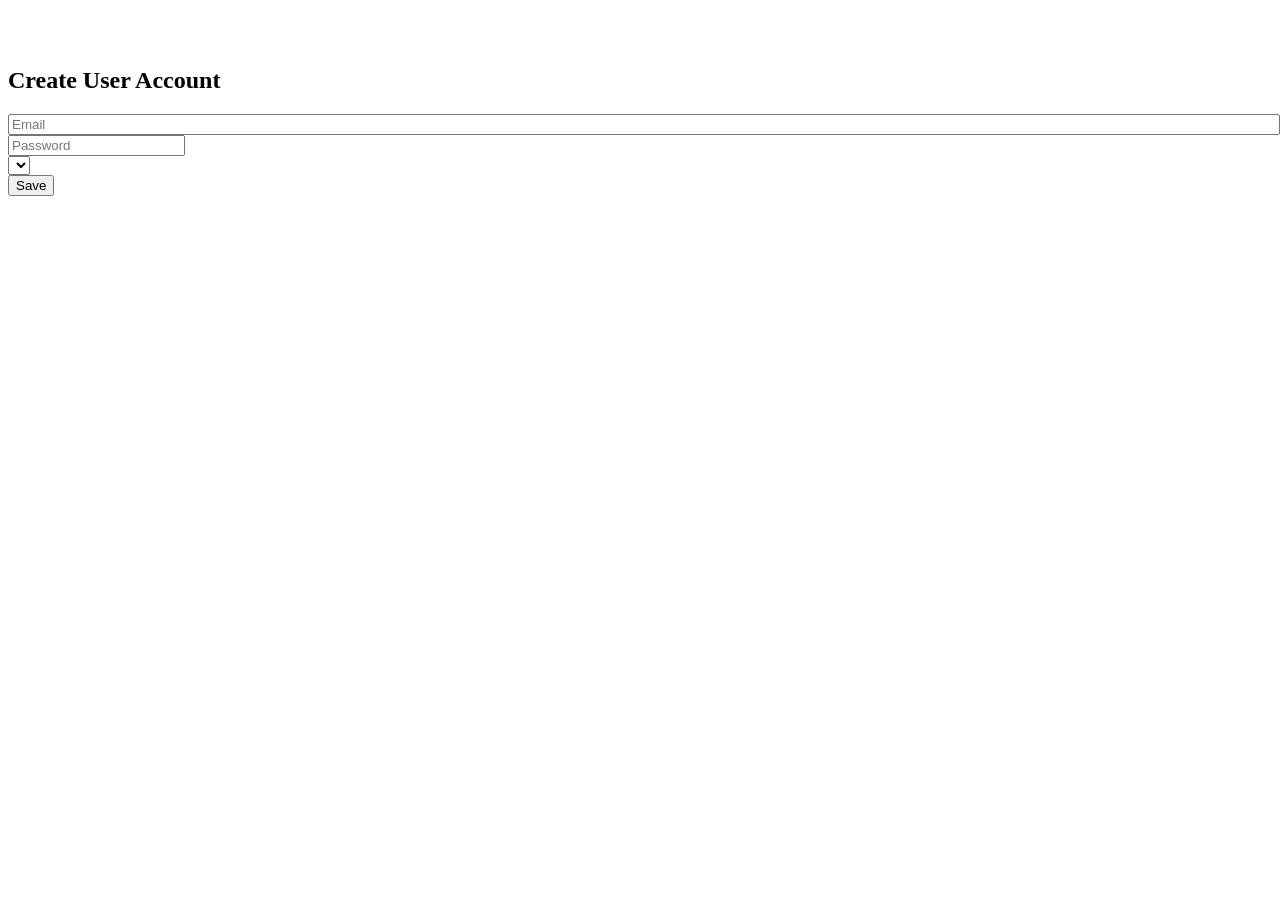
<file: src/main/resources/templates/register.html>
<!DOCTYPE html>
<html xmlns:th="http://www.w3.org/1999/xhtml">
<head>
    <link
            th:rel="stylesheet"
            th:href="@{/webjars/bootstrap/css/bootstrap.min.css} "
    />
    <link
            rel="stylesheet"
            type="text/css"
            media="all"
            th:href="@{/css/font-awesome.min.css}"
    />
    <link
            rel="stylesheet"
            type="text/css"
            media="all"
            th:href="@{/css/styles.css}"
    />
    <link
            href="https://fonts.googleapis.com/css?family=Montserrat"
            rel="stylesheet"
    />
    <meta charset="ISO-8859-1"/>
    <title>Sign Up</title>
</head>

<body>
<section class="content hidden-overflow">
    <div class="row">
        <div class="col-6 coffee_mug_background">
            <div class="logo_left mt-3 pt-4 ms-5 pl-5">
            <a th:href="@{/}" style="text-decoration: none;">
            <h2 class="logo" style="color: white">
            NextHire <span class="logo_com">.com</span>
            </h2>
            </a>
            </div>
        </div>
        <div class="col-6">
            <div class="top-margin">
                <div>
                    <div class="d-flex justify-content-center mb-4">
                        <h1 class="heading_font font-weight-bold">
                            Create User Account
                        </h1>
                    </div>
                    <div class="myForm">
                        <form
                                th:action="@{/register/new}"
                                th:object="${user}"
                                method="post"
                        >
                            <div class="box-body bozero mx2p">
                                <div class="row">
                                    <div class="col-md-12">
                                        <div class="form-group">
                                            <input
                                                    placeholder="Email"
                                                    name="email"
                                                    th:field="*{email}"
                                                    type="email"
                                                    style="width: 100%"
                                                    class="form-control"
                                                    required
                                            />
                                        </div>
                                    </div>
                                </div>
                                <div class="row">
                                    <div class="col-md-12">
                                        <div class="form-group">
                                            <input
                                                    min="8"
                                                    placeholder="Password"
                                                    name="password"
                                                    th:field="*{password}"
                                                    type="password"
                                                    class="form-control pwd"
                                                    required
                                            />
                                        </div>
                                    </div>
                                </div>
                                <div class="row">
                                    <div class="col-md-12 form-group">
                                        <select
                                                required
                                                class="form-control"
                                                th:field="*{userTypeId}"
                                        >
                                            <th:block th:each="userType :${getAllTypes}">
                                                <option
                                                        th:text="${userType.userTypeName}"
                                                        th:value="${userType.userTypeId}"
                                                ></option>
                                            </th:block>
                                        </select>
                                    </div>
                                </div>
                            </div>
                            <div class="box-footer">
                                <div class="row">
                                    <div class="form-group mt-5 col-md-12">
                                        <button type="submit" class="myBtn py-3">Save</button>
                                    </div>
                                </div>
                            </div>
                        </form>
                    </div>
                </div>
            </div>
        </div>
    </div>
</section>
</body>

<script type="text/javascript" th:src="@{/webjars/jquery/jquery.min.js}"></script>
<script type="text/javascript" th:src="@{/webjars/bootstrap/js/bootstrap.min.js}"></script>

</html>
</file>
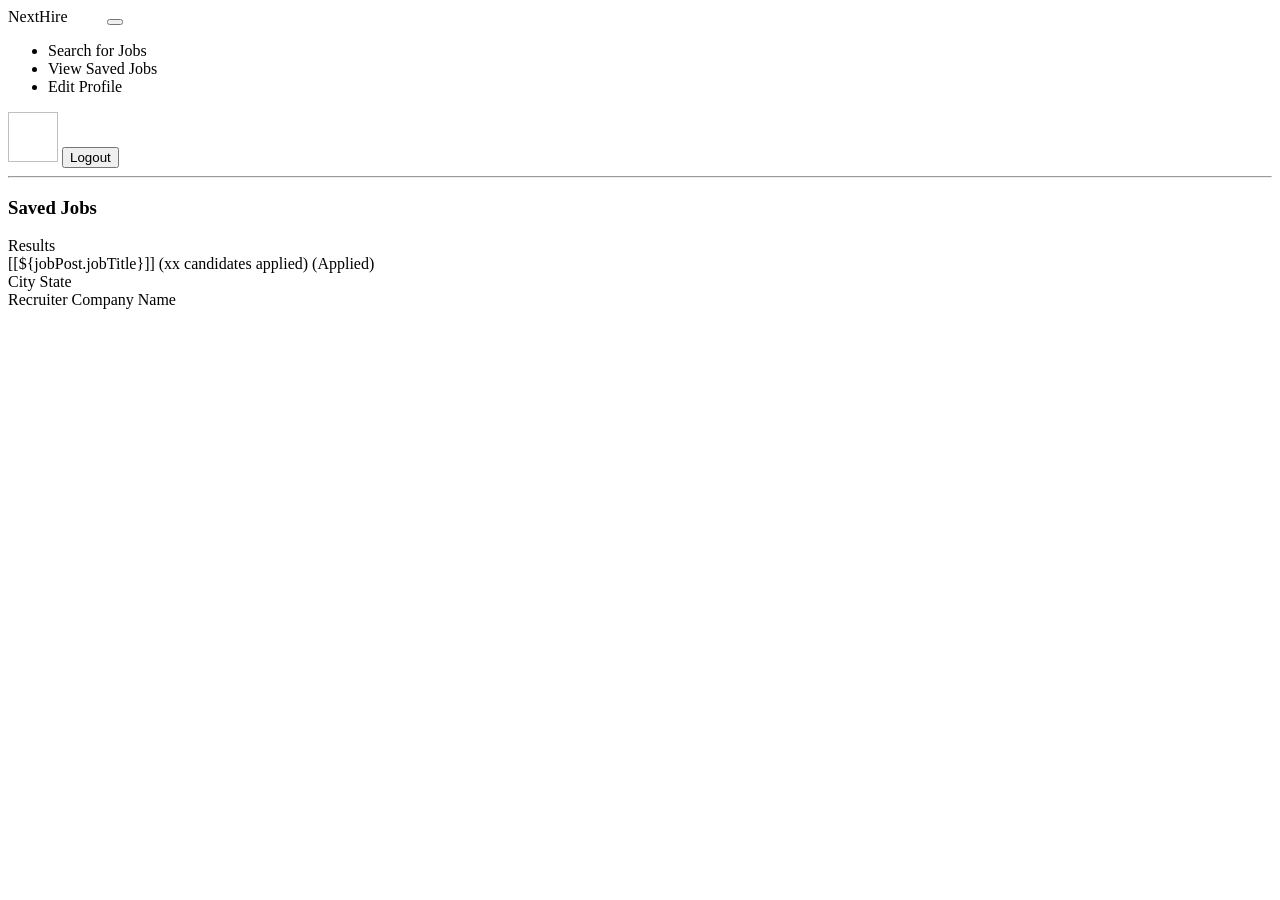
<file: src/main/resources/templates/saved-jobs.html>
<!DOCTYPE html>
<html xmlns="http://www.w3.org/1999/xhtml"
      xmlns:th="http://www.thymeleaf.org"
      xmlns:layout="http://www.ultraq.net.nz/thymeleaf/layout"
      xmlns:sec="http://www.thymeleaf.org/extras/spring-security">
<head>
    <meta charset="UTF-8"/>
    <title>Dashboard</title>
    <meta charset="utf-8"/>
    <meta http-equiv="x-ua-compatible" content="ie=edge"/>
    <meta name="description" content=""/>
    <meta name="viewport" content="width=device-width, initial-scale=1"/>

    <link rel="stylesheet" type="text/css" media="all" th:href="@{/css/styles.css}"/>
    <link th:rel="stylesheet" th:href="@{/webjars/bootstrap/css/bootstrap.min.css} "/>
    <link th:rel="stylesheet" th:href="@{/webjars/font-awesome/css/all.css}"/>

</head>

<body>
<header class="navbar navbar-expand-lg navbar-dark">
    <label class="mt-2 ms-5 font-weight-bold h5"
    ><a th:href="@{/dashboard/}">NextHire</a
    ><span class="logo_com font-weight-bold h5" style="color: white">
          .com</span
    ></label
    >
    <button
            class="navbar-toggler"
            type="button"
            data-toggle="collapse"
            data-target="#navbarTogglerDemo02"
            aria-controls="navbarTogglerDemo02"
            aria-expanded="false"
            aria-label="Toggle navigation"
    >
        <span class="navbar-toggler-icon"></span>
    </button>

    <div class="collapse navbar-collapse" id="navbarToggler">
        <ul class="navbar-nav m-auto mt-2 mt-lg-0">

            <li class="nav-item ">
                <a sec:authorize="hasAuthority('Job Seeker')" class="nav-link" th:href="@{/dashboard/}"
                ><i class="fas fa-search"></i>Search for Jobs</a
                >
            </li>
            <li class="nav-item active">
                <a sec:authorize="hasAuthority('Job Seeker')" class="nav-link" th:href="@{/saved-jobs/}">
                    <i class="fa-solid fa-eye"></i>View Saved Jobs</a>
            </li>
            <li class="nav-item ">
                <a sec:authorize="hasAuthority('Job Seeker')" class="nav-link" th:href="@{/job-seeker-profile/}">
                    <i class="fa-solid fa-pencil"></i>Edit Profile</a>
            </li>
        </ul>
        <img
                class="rounded-circle me-3"
                height="50px"
                width="50x"
                th:if="${user.photosImagePath!=null}"
                th:src="@{${user?.photosImagePath}}"
        />
        <label th:if="${user.firstName != null && user.lastName != null}"
               th:text="${user.firstName+' '+user.lastName}"
               class="nav-item nav-link px-2 me-3">
        </label>

        <button class="myBtn-light me-5" onclick="window.location.href='/logout'">Logout</button>
    </div>
</header>
<section class="section">
    <div class="sidenav px-5">
        <div sec:authorize="hasAuthority('Job Seeker')">
            <hr/>

        </div>
    </div>

    <article>

        <div class="box">
            <h1 class="primary-title">Saved Jobs</h1>
        </div>

        <div class="box mt-3">
            <label class="large-label px-3 mb-3">Results</label>
            <th:block th:each="jobPost:${jobPost}">
                <a th:href="@{/job-details-apply/{id}(id=${jobPost.jobPostId})}"
                   style=" text-decoration:none; color:black;">
                    <div onclick="window.location=/job-details-apply/{id}(id=${jobPost.jobPostId})" class="job-row">
                        <div class="row ">
                            <div class="col-md-4">
                                <label class="job-title text-left">
                                    [[${jobPost.jobTitle}]]
                                    <span class="title-span" sec:authorize="hasAuthority('Recruiter')"
                                          th:text="'('+ @{${jobPost.totalCandidates}}+' Candidates Applied)'">(xx candidates applied)</span>
                                    <span class="title-span" sec:authorize="hasAuthority('Job Seeker')"
                                          th:if="${jobPost.isActive == true}">(Applied)</span>

                                </label>
                            </div>
                            <div class="col-md-4 text-center">
                                <label th:text="${jobPost.jobLocationId.city+', '+ jobPost.jobLocationId.state}">
                                    City State</label>
                            </div>
                            <div class="col-md-4 text-right">
                                <label th:text="@{${jobPost.jobCompanyId.name}}">Recruiter Company Name</label>
                            </div>
                        </div>
                    </div>
                </a>
            </th:block>
        </div>

    </article>


</section>

<!--/ bradcam_area  -->


<script
        type="text/javascript"
        th:src="@{/webjars/jquery/jquery.min.js}"
></script>
<script
        type="text/javascript"
        th:src="@{/webjars/popper.js/umd/popper.min.js}"
></script>
<script
        type="text/javascript"
        th:src="@{/webjars/bootstrap/js/bootstrap.min.js}"
></script>
<script type="text/javascript" th:src="@{/js/main.js}"></script>

<script>

    $('#job').change(function() {
      $('#hidJob').val($(this).val());
    });
    $('#loc').change(function() {
      $('#hidLoc').val($(this).val());
    });
</script>
</body>
</html>
</file>
